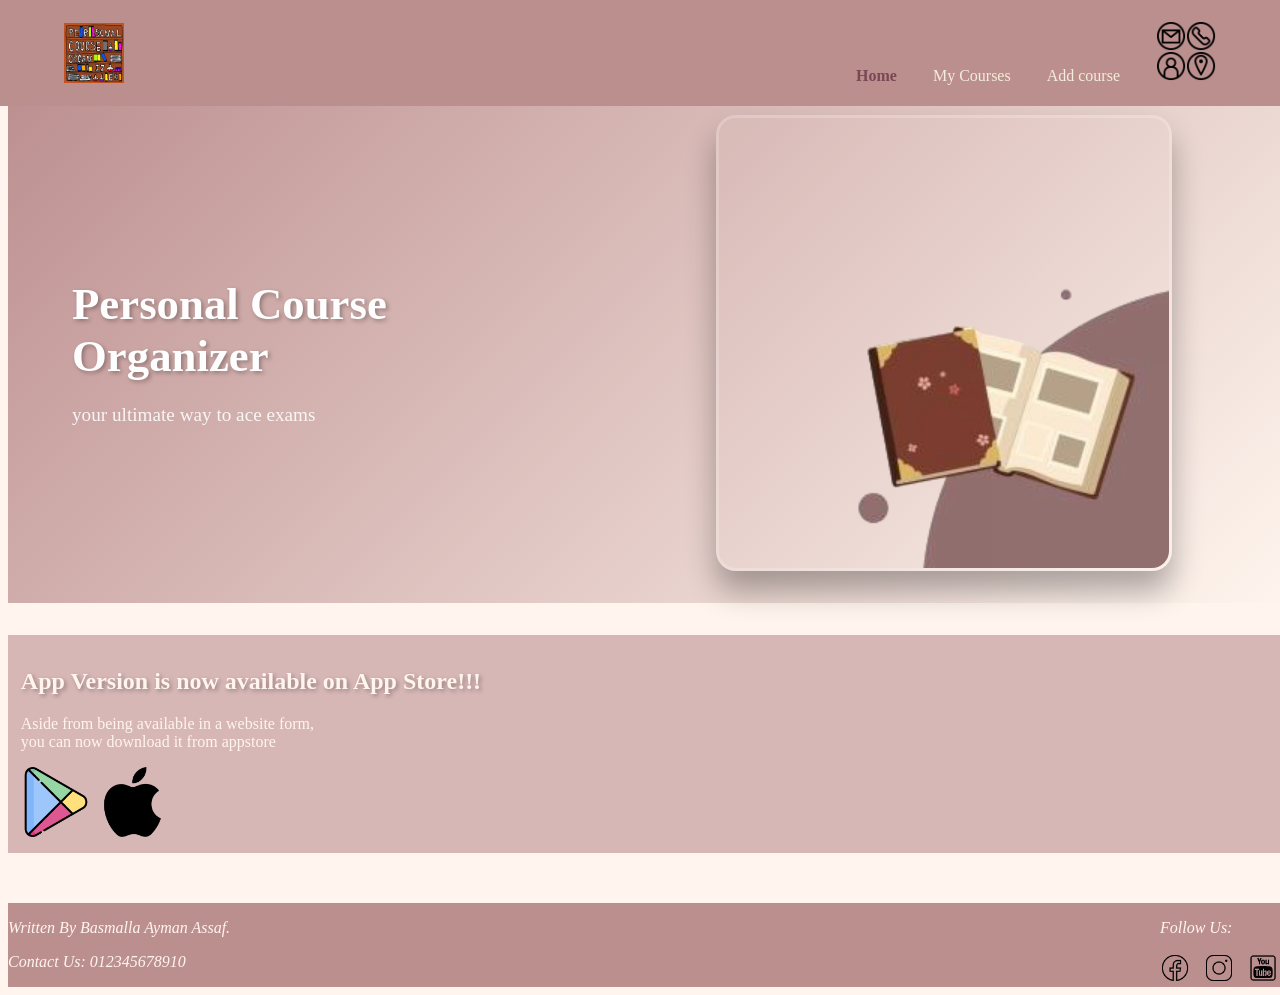
<file: Personal Course Organiser/HTML/index.html>
<!DOCTYPE html>
<html  lang="en">
    <head>
        <meta charset="UTF-8">
        <meta name="viewport" content="width=device-width, initial-scale=1.0">
        <title>Personal Course Organizer</title>
        <link rel="stylesheet" href="../style.css">
        <link rel="stylesheet" href="https://unpkg.com/boxicons@2.1.4/css/boxicons.min.css">
    </head>
    <body>
        <header class="logo_nav">
            
            <img class="logo" src="../images/logo.jpg" alt="LOGO">
            
            <input type="checkbox" id="check">
            <label for="check" class="icons">
                <i class='bx bx-menu' id="menu-icon"></i>
                <i class='bx bx-x' id="close-icon"></i>
                
            </label>

            <nav class="header-right">
                <a href ="index.html" class="active">Home</a>
                <a href="My_Courses.html">My Courses</a>
                <a href="Add_Course.html">Add course</a>
                <a href="Contact_Us.html"><img class="contact_icon" src="../images/contact_icon.png" alt="Contact Us"></a>
            </nav>
            
        </header>
        <main class="home">
            <section class="hero_section">
                <div class="hero_container">
                    <div class="hero_text">
                        <h1>Personal Course </br>Organizer</h1>
                        <p>your ultimate way to ace exams</p>
                    </div>
                    <div class="hero_image">
                        <img src="../images/hero_img.png" alt="hero image">
                    </div>
                </div>
            </section>
        
        </main>

        <aside>
            <header class="aside">
                <h2>App Version is now available on App Store!!!</h2>
            </header>
            <div class="aside_left">
                <p>Aside from being available in a website form,</br> you can now download it from appstore</p>
                <div class="app_stores">
                    <a href="https://share.google/JmNv4P9HxFJ4FN2KN"><img class="play_store" src="../images/play_store.png" alt="Google play"></a>
                    <a href="https://share.google/vWxZRWH3dYDXHcfO0"><img class="apple_store" src="../images/apple_store.png" alt="Apple store"></a>
                </div>
            </div>
        </aside>
        <footer>
            <address>
                <div class="f_left">
                    <p class="author">Written By Basmalla Ayman Assaf.<br></p>
                    <p class="contact">Contact Us: 012345678910</p>
                </div>

                <div class="right_f">
                    <p>Follow Us:</p>
                    <a href="https://share.google/08VZfMkIFkGEZpKng"><img src="../images/facebook.png" alt="Facebook"></a>
                    <a href="https://share.google/QwixwR7lSdvBLYtcf"><img src="../images/insta.png" alt="Instagram"></a>
                    <a href="https://share.google/lbvPqlp977PfM6CUU"><img src="../images/Youtube.png" alt="Youtube"></a>
                </div>
            </address>
        </footer>
    </body>
</html>
</file>
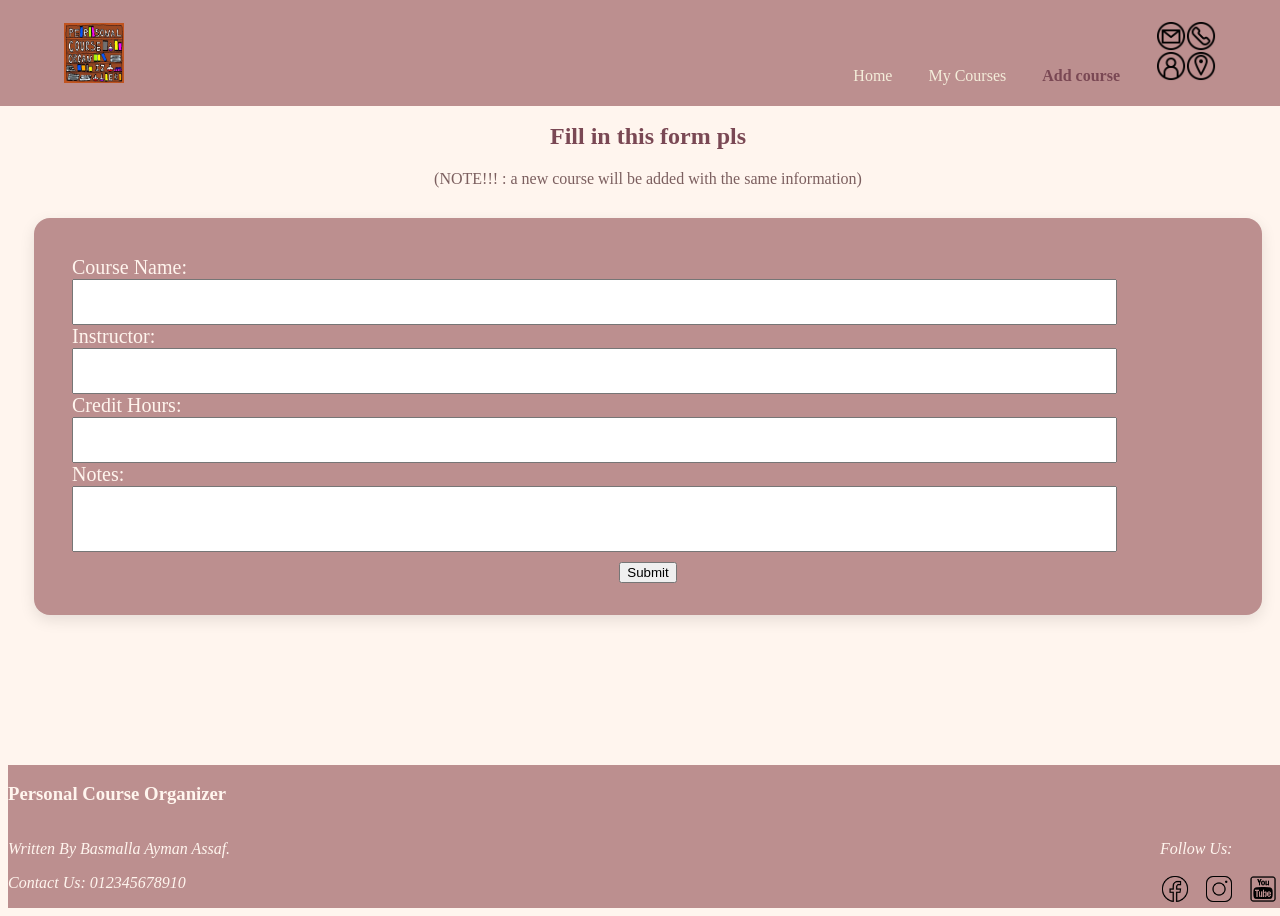
<file: Personal Course Organiser/HTML/Add_Course.html>
<!DOCTYPE html>
<html  lang="en">
    <head>
        <meta charset="UTF-8">
        <meta name="viewport" content="width=device-width, initial-scale=1.0">
        <title>Personal Course Organizer</title>
        <link rel="stylesheet" href="../style.css">
        <link rel="stylesheet" href="https://unpkg.com/boxicons@2.1.4/css/boxicons.min.css">
    </head>
    <body>
        <header class="logo_nav">
            <img class="logo" src="../images/logo.jpg" alt="LOGO">
            
            <input type="checkbox" id="check">
            <label for="check" class="icons">
                <i class='bx bx-menu' id="menu-icon"></i>
                <i class='bx bx-x' id="close-icon"></i>
            </label>

            <nav class="header-right">
                <a href="index.html" >Home</a>
                <a href="My_Courses.html">My Courses</a>
                <a href="Add_Course.html" class="active">Add course</a>
                <a href="Contact_Us.html"><img class="contact_icon" src="../images/contact_icon.png" alt="Contact Us"></a>
            </nav>
            
        </header>
        <main class="add_course">
            <header class="add_courses">
                <h2>Fill in this form pls</h2>
                <p>(NOTE!!! : a new course will be added with the same information)</p>
            </header>
            <form>
                <label for="CN">Course Name:</label><br>
                <input type="text" id="CN" name="CN"><br>
                <label for="I">Instructor:</label><br>
                <input type="text" id="I" name="I"><br>
                <label for="CH">Credit Hours:</label><br>
                <input type="text" id="CH" name="CH"><br>
                <label for="N">Notes:</label><br>
                <input type="text" id="N" name="N"><br>
                <div class="button">
                <button type="submit">Submit</button>
                </div>
            </form>
        </main>
        <footer>
            <h3>Personal Course Organizer</h3>
            <address>
                <div class="f_left">
                    <p class="author">Written By Basmalla Ayman Assaf.<br></p>
                    <p class="contact">Contact Us: 012345678910</p>
                </div>

                <div class="right_f">
                    <p>Follow Us:</p>
                    <a href="https://share.google/08VZfMkIFkGEZpKng"><img src="../images/facebook.png" alt="Facebook"></a>
                    <a href="https://share.google/QwixwR7lSdvBLYtcf"><img src="../images/insta.png" alt="Instagram"></a>
                    <a href="https://share.google/lbvPqlp977PfM6CUU"><img src="../images/Youtube.png" alt="Youtube"></a>
                </div>
            </address>
        </footer>
    </body>
</html>
</file>
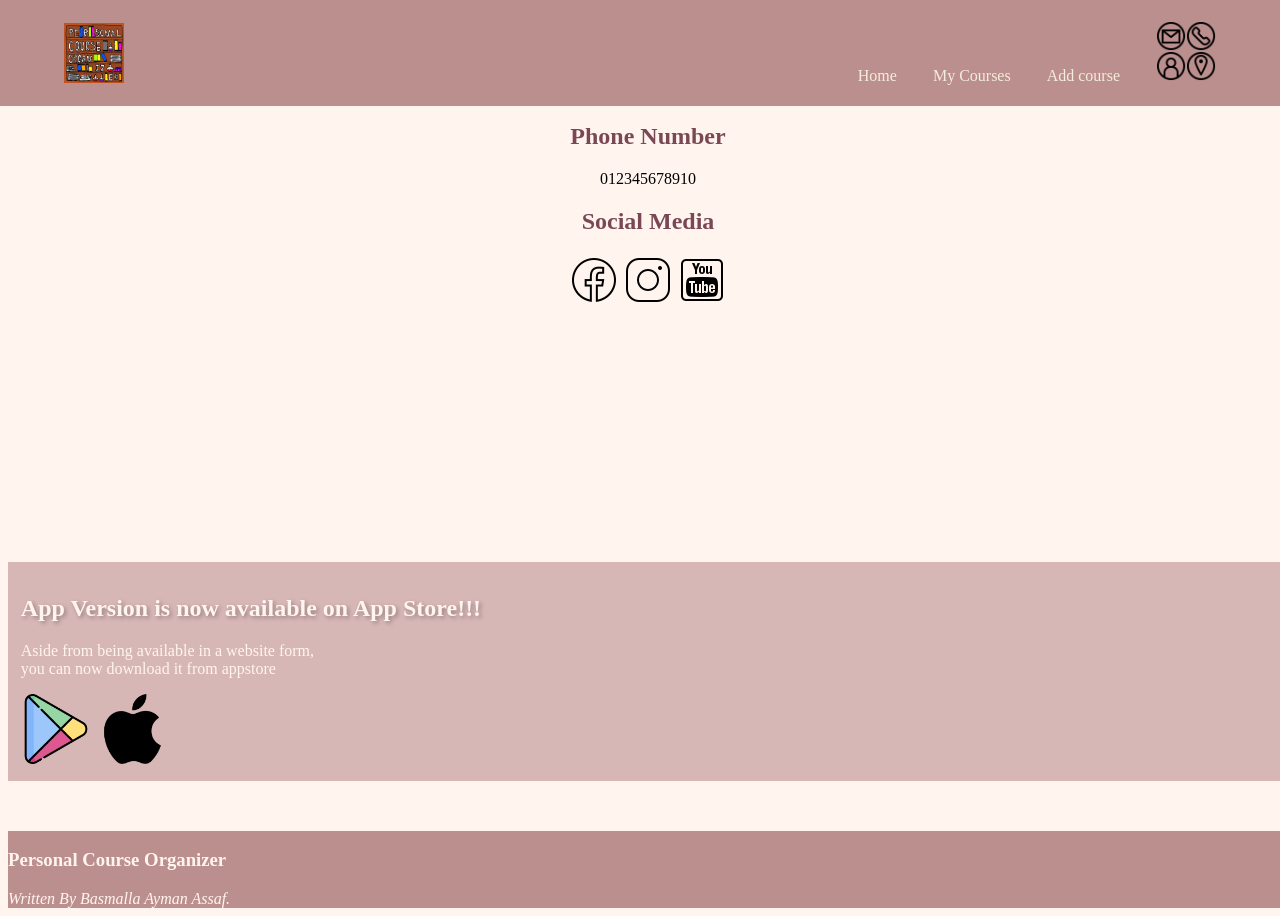
<file: Personal Course Organiser/HTML/Contact_Us.html>
<!DOCTYPE html>
<html  lang="en">
    <head>
        <meta charset="UTF-8">
        <meta name="viewport" content="width=device-width, initial-scale=1.0">
        <title>Personal Course Organizer</title>
        <link rel="stylesheet" href="../style.css">
        <link rel="stylesheet" href="https://unpkg.com/boxicons@2.1.4/css/boxicons.min.css">
    </head>
    <body>
        <header class="logo_nav">
            <img class="logo" src="../images/logo.jpg" alt="LOGO">
            
            <input type="checkbox" id="check">
            <label for="check" class="icons">
                <i class='bx bx-menu' id="menu-icon"></i>
                <i class='bx bx-x' id="close-icon"></i>
            </label>

            <nav class="header-right">
                <a href="index.html" >Home</a>
                <a href="My_Courses.html">My Courses</a>
                <a href="Add_Course.html">Add course</a>
                <a href="Contact_Us.html" class="active"><img class="contact_icon" src="../images/contact_icon.png" alt="Contact Us"></a>
            </nav>
        </header>

        <main class="contact_us">
            <div class="phone">
            <h2>Phone Number</h2>
            <p>012345678910</p>
            </div>
            <div class="social">
                <h2>Social Media</h2>
                <a href="https://share.google/08VZfMkIFkGEZpKng"><img src="../images/facebook.png" alt="Facebook"></a>
                <a href="https://share.google/QwixwR7lSdvBLYtcf"><img src="../images/insta.png" alt="Instagram"></a>
                <a href="https://share.google/lbvPqlp977PfM6CUU"><img src="../images/Youtube.png" alt="Youtube"></a>
            </div>
        </main>
        </article>
        <aside>
            <header class="aside">
                <h2>App Version is now available on App Store!!!</h2>
            </header>
            <div class="aside_left">
                <p>Aside from being available in a website form,</br> you can now download it from appstore</p>
                <div class="app_stores">
                    <a href="https://share.google/JmNv4P9HxFJ4FN2KN"><img class="play_store" src="../images/play_store.png" alt="Google play"></a>
                    <a href="https://share.google/vWxZRWH3dYDXHcfO0"><img class="apple_store" src="../images/apple_store.png" alt="Apple store"></a>
                </div>
            </div>
        </aside>
    
        <footer>
            <h3>Personal Course Organizer</h3>
            <address>
                    Written By Basmalla Ayman Assaf.
                    
            </address>
        </footer>
    </body>
</html>
</file>
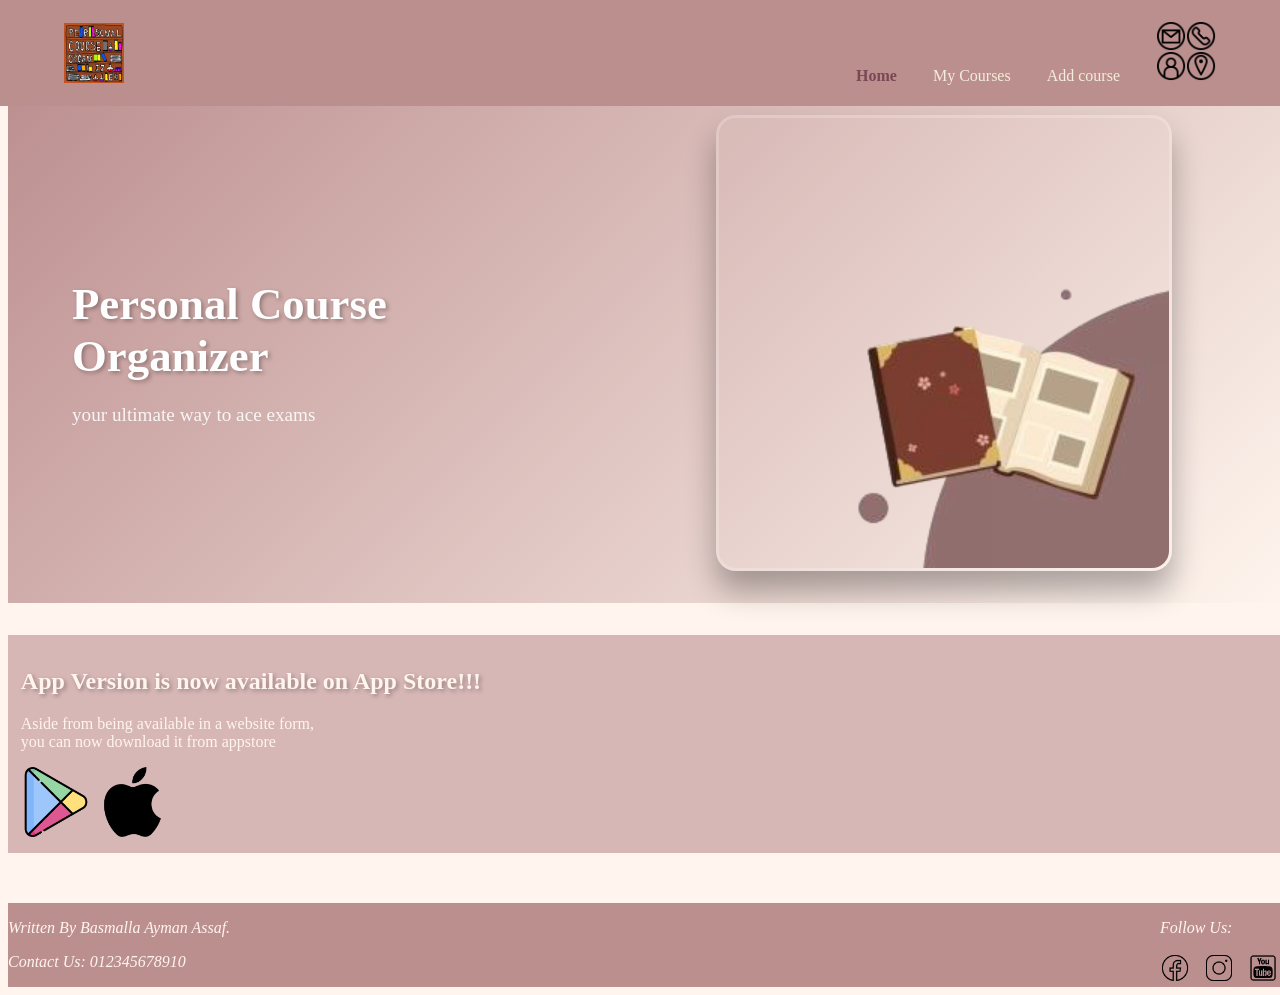
<file: Personal Course Organiser/HTML/Home.html>
<!DOCTYPE html>
<html  lang="en">
    <head>
        <meta charset="UTF-8">
        <meta name="viewport" content="width=device-width, initial-scale=1.0">
        <title>Personal Course Organizer</title>
        <link rel="stylesheet" href="../style.css">
        <link rel="stylesheet" href="https://unpkg.com/boxicons@2.1.4/css/boxicons.min.css">
    </head>
    <body>
        <header class="logo_nav">
            
            <img class="logo" src="../images/logo.jpg" alt="LOGO">
            
            <input type="checkbox" id="check">
            <label for="check" class="icons">
                <i class='bx bx-menu' id="menu-icon"></i>
                <i class='bx bx-x' id="close-icon"></i>
                
            </label>

            <nav class="header-right">
                <a href ="Home.html" class="active">Home</a>
                <a href="My_Courses.html">My Courses</a>
                <a href="Add_Course.html">Add course</a>
                <a href="Contact_Us.html"><img class="contact_icon" src="../images/contact_icon.png" alt="Contact Us"></a>
            </nav>
            
        </header>
        <main class="home">
            <section class="hero_section">
                <div class="hero_container">
                    <div class="hero_text">
                        <h1>Personal Course </br>Organizer</h1>
                        <p>your ultimate way to ace exams</p>
                    </div>
                    <div class="hero_image">
                        <img src="../images/hero_img.png" alt="hero image">
                    </div>
                </div>
            </section>
        
        </main>

        <aside>
            <header class="aside">
                <h2>App Version is now available on App Store!!!</h2>
            </header>
            <div class="aside_left">
                <p>Aside from being available in a website form,</br> you can now download it from appstore</p>
                <div class="app_stores">
                    <a href="https://share.google/JmNv4P9HxFJ4FN2KN"><img class="play_store" src="../images/play_store.png" alt="Google play"></a>
                    <a href="https://share.google/vWxZRWH3dYDXHcfO0"><img class="apple_store" src="../images/apple_store.png" alt="Apple store"></a>
                </div>
            </div>
        </aside>
        <footer>
            <address>
                <div class="f_left">
                    <p class="author">Written By Basmalla Ayman Assaf.<br></p>
                    <p class="contact">Contact Us: 012345678910</p>
                </div>

                <div class="right_f">
                    <p>Follow Us:</p>
                    <a href="https://share.google/08VZfMkIFkGEZpKng"><img src="../images/facebook.png" alt="Facebook"></a>
                    <a href="https://share.google/QwixwR7lSdvBLYtcf"><img src="../images/insta.png" alt="Instagram"></a>
                    <a href="https://share.google/lbvPqlp977PfM6CUU"><img src="../images/Youtube.png" alt="Youtube"></a>
                </div>
            </address>
        </footer>
    </body>
</html>
</file>
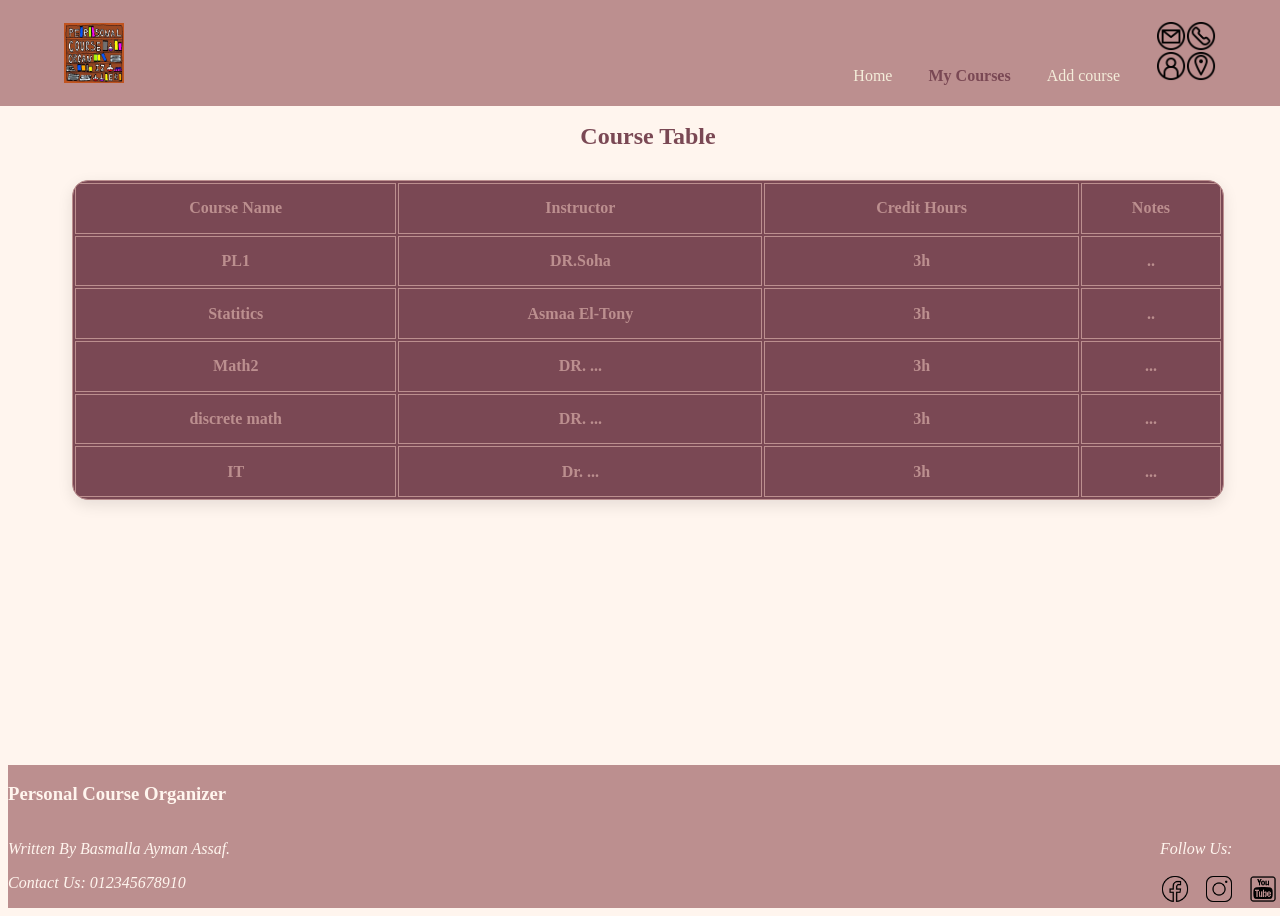
<file: Personal Course Organiser/HTML/My_Courses.html>
<!DOCTYPE html>
<html  lang="en">
    <head>
        <meta charset="UTF-8">
        <meta name="viewport" content="width=device-width, initial-scale=1.0">
        <title>Personal Course Organizer</title>
        <link rel="stylesheet" href="../style.css">
        <link rel="stylesheet" href="https://unpkg.com/boxicons@2.1.4/css/boxicons.min.css">
    </head>
    <body>
        <header class="logo_nav">
            <img class="logo" src="../images/logo.jpg" alt="LOGO">
            
            <input type="checkbox" id="check">
            <label for="check" class="icons">
                <i class='bx bx-menu' id="menu-icon"></i>
                <i class='bx bx-x' id="close-icon"></i>
            </label>

            <nav class="header-right">
                <a href="index.html" >Home</a>
                <a href="My_Courses.html" class="active">My Courses</a>
                <a href="Add_Course.html">Add course</a>
                <a href="Contact_Us.html"><img class="contact_icon" src="../images/contact_icon.png" alt="Contact Us"></a>
            </nav>
            
        </header>

        <main class="my_courses">
                <header>
                    <h2>Course Table</h2>
                </header>
                <table>
                    <tr>
                        <th>Course Name</th>
                        <th>Instructor</th>
                        <th>Credit Hours</th>
                        <th>Notes</th>
                    </tr>
                    <tr>
                        <th>PL1</th>
                        <th>DR.Soha</th>
                        <th>3h</th>
                        <th>..</th>
                    </tr>
                    <tr>
                        <th>Statitics</th>
                        <th>Asmaa El-Tony</th>
                        <th>3h</th>
                        <th>..</th>
                    </tr>
                    <tr>
                        <th>Math2</th>
                        <th>DR. ...</th>
                        <th>3h</th>
                        <th>...</th>
                    </tr>
                    <tr>
                        <th>discrete math</th>
                        <th>DR. ...</th>
                        <th>3h</th>
                        <th>...</th>
                    </tr>
                    <tr>
                        <th>IT</th>
                        <th>Dr. ...</th>
                        <th>3h</th>
                        <th>...</th>
                    </tr>

                    

                </table>

        </main>
        <footer>
            <h3>Personal Course Organizer</h3>
            <address>
                <div class="f_left">
                    <p class="author">Written By Basmalla Ayman Assaf.<br></p>
                    <p class="contact">Contact Us: 012345678910</p>
                </div>

                <div class="right_f">
                    <p>Follow Us:</p>
                    <a href="https://share.google/08VZfMkIFkGEZpKng"><img src="../images/facebook.png" alt="Facebook"></a>
                    <a href="https://share.google/QwixwR7lSdvBLYtcf"><img src="../images/insta.png" alt="Instagram"></a>
                    <a href="https://share.google/lbvPqlp977PfM6CUU"><img src="../images/Youtube.png" alt="Youtube"></a>
                </div>
            </address>
        </footer>
    </body>
</html>
</file>
<file: Personal Course Organiser/style.css>
set/*ting a reset*/
*{
    margin:0;
    /*removing all the margins that are set by search
     engines like google chrome,firefox,etc..*/
     padding:0;
     text-decoration:none;
     list-style:none;
     /*to remove the bullets from the bullet of lists*/
}

body{
    font-family:Georgia, 'Times New Roman', Times, serif;
    height: auto;
    min-height: 100vh;
    width: 100%;
    overflow-x: hidden;
    /*this prevents horizontal scroll*/
    background-color: rgb(255, 245, 238);
    box-sizing: border-box;
    display: flex;
    flex-direction: column;
}

header.logo_nav{

    /*remove position:fixed; so content scrolls naturally*/
    position: fixed;
    padding:1.3rem 5%;
        /*giving it the padding so to bring the content inward and 
    prevent it from stucking at the edge of the screen, you should
    use padding(inner margin)not margins(outer margins)!!or else
     it might cause some errors*/
    /*I don't understand the previous part...*/
    display:flex;
    top:0;
    left:0;

    justify-content: space-between;
    /*the previous two steps were to spread the 
    content in the screen...
    but you might still notice that there happens to be
    no changes ,and the content still didn't spread across 
    the whole screen.. this's because we still didn't set 
    the width of header to cover the entire screen (i.e. 100%)*/
    width:100%;
    box-sizing: border-box;
    /*what does this prpoperty do??*/
    align-items: center;
    /*notice that now the nav contents (in the header)are 
    aligned at the middle of the logo,instead of being aligned 
    at the top of the logo*/
    background-color: #BC8F8F;
    z-index: 10000;
    /*why did we use it*/
}

img.logo{
    width: 60px;
    height:60px;
}

img.contact_icon{
    width: 60px;
    height:60px;
}
nav a{
   color: #F4EDDA;
    padding-left: 2rem;
    /*to leave spaces between the links..
    why didn't we use margins???*/
    font-weight: 500;
    text-decoration: none;
}

nav a:hover{
    color: #7A4854 ;
}


/*styling the active navigation link*/
nav a.active{
    color: #7a4854;
    font-weight:bold;
}

#check{
        display:none;
    }
    /*removes the check box */
.icons{
    position: absolute;
    font-size:2.8rem;
    color: #fff;
    display: none;
    right: 10%;
    cursor: pointer;

}

main.home{
    position: relative;
    /*remove fixed position so content scrolls naturally*/
    top: 0;
    width: 100%;
    margin-top: 0;
    background-color: rgb(255 245 238);
    margin-top: 75px;
}

.hero_section{
    width:100%;
    position: relative;
    margin-bottom: 2rem;
    background: linear-gradient(135deg, rgb(188 143 143),rgb(255 245 238));
}

.hero_container{
    max-width: 1300px;
    margin: 0 auto;
    display: flex;
    flex-wrap: wrap;
    align-items: center;
    justify-content: space-between;
    padding: 2rem 5%;
    gap: 2rem;
}


.hero_text{
    flex: 1;
    min-width: 260px;
    color: #fefefe;
}

.hero_text h1{
    font-size: 2.8rem;
    font-weight: bold;
    margin-bottom: 1rem;
    text-shadow: 2px 2px 4px rgba(0,0,0,0.3);
}
.hero_text p{
    font-size: 1.2rem;
    margin-bottom: 1rem;
    opacity: 0.9;
    line-height: 1.5;
}

.hero_image {
    flex: 1;
    min-width: 260px;
    display: flex;
    justify-content: center;
    align-items: center;
}

.hero_image img{
    width: 100%;
    max-width: 450px;
    border-radius: 20px;
    box-shadow:0 20px 30px rgba(0,0,0,0.3);
    object-fit: cover;
    border: 3px solid rgba(255,255,255,0.2);
}


main.my_courses{
    position: relative;
    width: 100%;
    margin-top: 75px;
    padding-bottom: 0;
    flex: 1;
    padding-top: 20px;
}

main h2{
    text-align: center;
    color: #7a4854;
}

table,th,td {
    border: 1px, solid, rgb(188,143,143);
    color: #bc8f8f;
    
}

table{
    width: 90%;
    max-width: 1200px;
    margin: 30px auto;
    height:20rem;
    background:#7A4854;
    border-radius: 16px;
    /*gave the table rounded edges*/
    overflow: hidden;
    /*this removed the remaining edges of the original regtangular table border*/
    box-shadow: 0 5px 15px rgba(0,0,0,0.1);
    margin-bottom: 0;
}

table tr:hover{
    background-color: #F4EDDA;
}

main.contact_us{
    position: relative;
    /*remove fixed position so content scrolls naturally*/
    top: 0;
    width: 100%;
    background-color: rgb(255 245 238);
    margin-top: 75px;
    flex:1;
    padding-top: 20px;
}

div.phone,div.social{
    text-align: center;
}
main.add_course{
    position: relative;
    /*remove fixed position so content scrolls naturally*/
    top: 0;
    width: 100%;
    background-color: rgb(255 245 238);
    margin-top: 75px;
    flex:1;
    color: #7c5f5f;
    padding-top: 20px;
}

header.add_courses{
    text-align: center;
}

form{
    color: #fff5ee;
    padding: 3%;
    background-color: #bc8f8f;
    width: 90%;
    max-width: 1200px;
    margin: 30px auto;
    height:20rem;
    border-radius: 16px;
    /*gave the table rounded edges*/
    overflow: hidden;
    /*this removed the remaining edges of the original regtangular table border*/
    box-shadow: 0 5px 15px rgba(0,0,0,0.1);
    margin-bottom: 0;
}
label{
    font-size: 20px;
}
input{
    width: 90%;
    height: 40px;
}
input#N{
    height: 60px;
}
div.button{
    display: flex;
    justify-content: center;
    text-align: center;
    padding-top: 10px;
}
aside{
    padding: 1%;
    background-color: #d7b6b6;
    color: #fff5ee;
}

header.aside h2{
    text-shadow: 2px 2px 4px rgba(0,0,0,0.3);
}

.play_store,.apple_store{
    width: 70px;
    height: 70px;
}

footer{
    position: relative;
    width:100%;
    background-color: #bc8f8f;
    color: #fff5ee;
    margin-top: 50px;
    bottom: 0;
    clear: both;
}

address{
    overflow: hidden;
}

.f_left{
    float: left;
}

.right_f{
    float: right;
}

.right_f a img{
    width: 30px;
    height: 30px;
    margin-right: 10px;
    vertical-align:middle;
}


@media only screen and (max-width: 800px){

    .icons{
        display: inline-flex;
    }

    #check:checked~.icons #menu-icon {
        display:none;
    }

    .icons #close-icon {
        display:none;
    }

    #check:checked~.icons #close-icon {
        display:block;
    }

    nav{
        position:absolute;
        top:100%;
        left:0;
        /*is the flex direction by default rows???*/
        background-color: #7a4854c1;
        width:100%;
        height:0;
        /*what's the difference between 100% & 100vw & fit content???*/
        
        /*display: flex;
        justify-content: center;
        (why not align-content:center only???)
        align-items:center;
        flex-direction: column;

        this was the steps made in the previous video that 
        didn't fit you because it appeared to use javascript...
        
        */
        overflow: hidden;
        /*so the navigation links move along with the white navigation background*/
        transition: .3s ease;
    }

    #check:checked~nav {
        height:17.7rem;
    }

    nav a{
        display: block;
        /*so items are no side to side but rather each
        item occupies a new line*/
        margin: 1.5rem 0;  
        /*(why is using padding in this case causes differences ) */ 
        font-size:1.2em;
        text-align: center;
    }

    nav a:hover{
        background-color: #f4eddaa9;
    }

    .hero_text h1{
        font-size: 2rem;
    }
    .hero_container{
        flex-direction: row;
        text-align: left;
        padding: 2rem 5%;
    }
    .hero_image img{
        float: right;
        max-width: 90%;
    }


    
}
</file>
